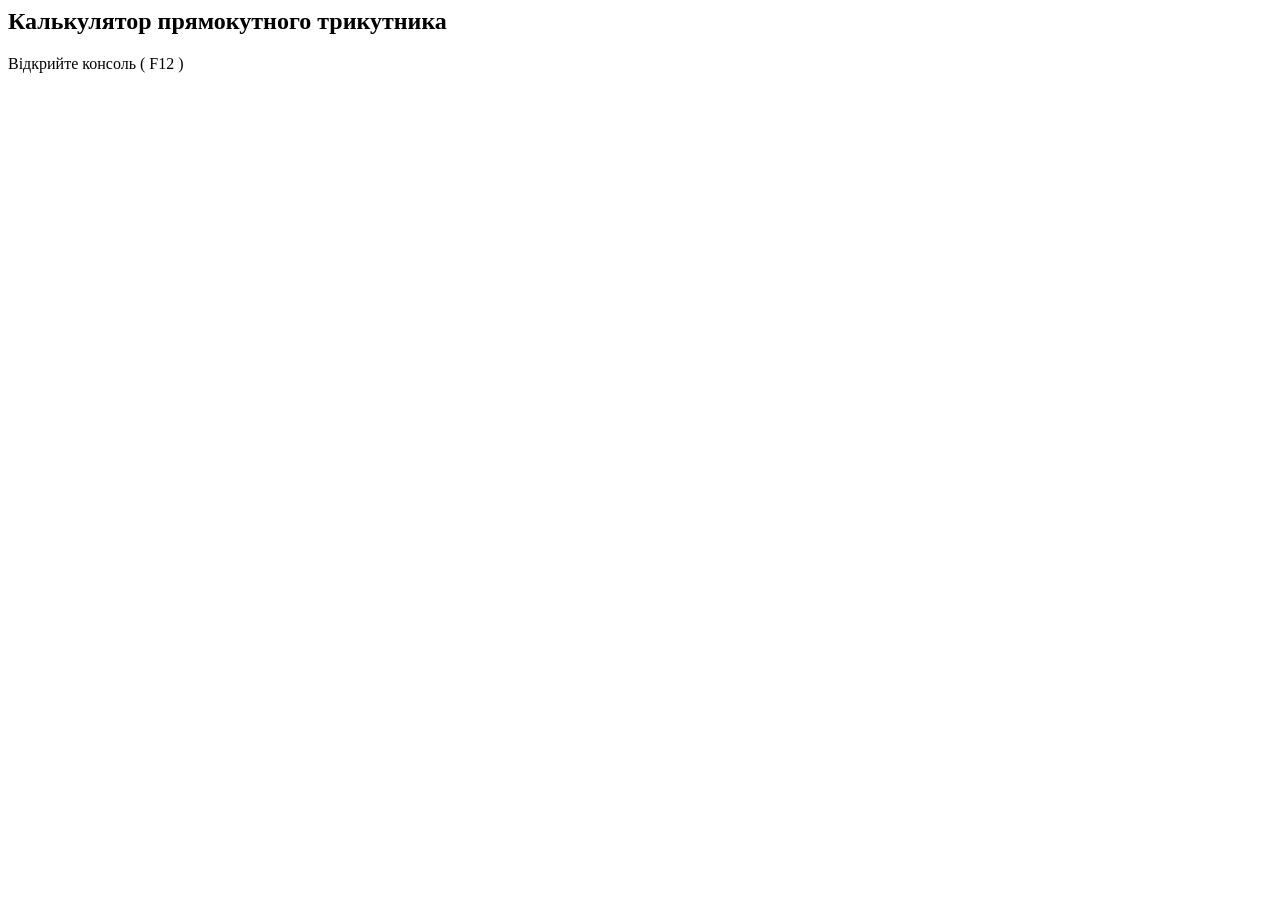
<file: lab1/index.html>
<!docktype html>
<html lang="uk"> 
  <head>
    <meta charset= "utf-8"> 
    <title>Lab 1</title>
  </head>
  <body>
  <h2>Калькулятор прямокутного трикутника</h2>
  <p>Відкрийте консоль ( F12 ) </p>


  <script src="script.js"></script>  
  </body>





</html>
</file>
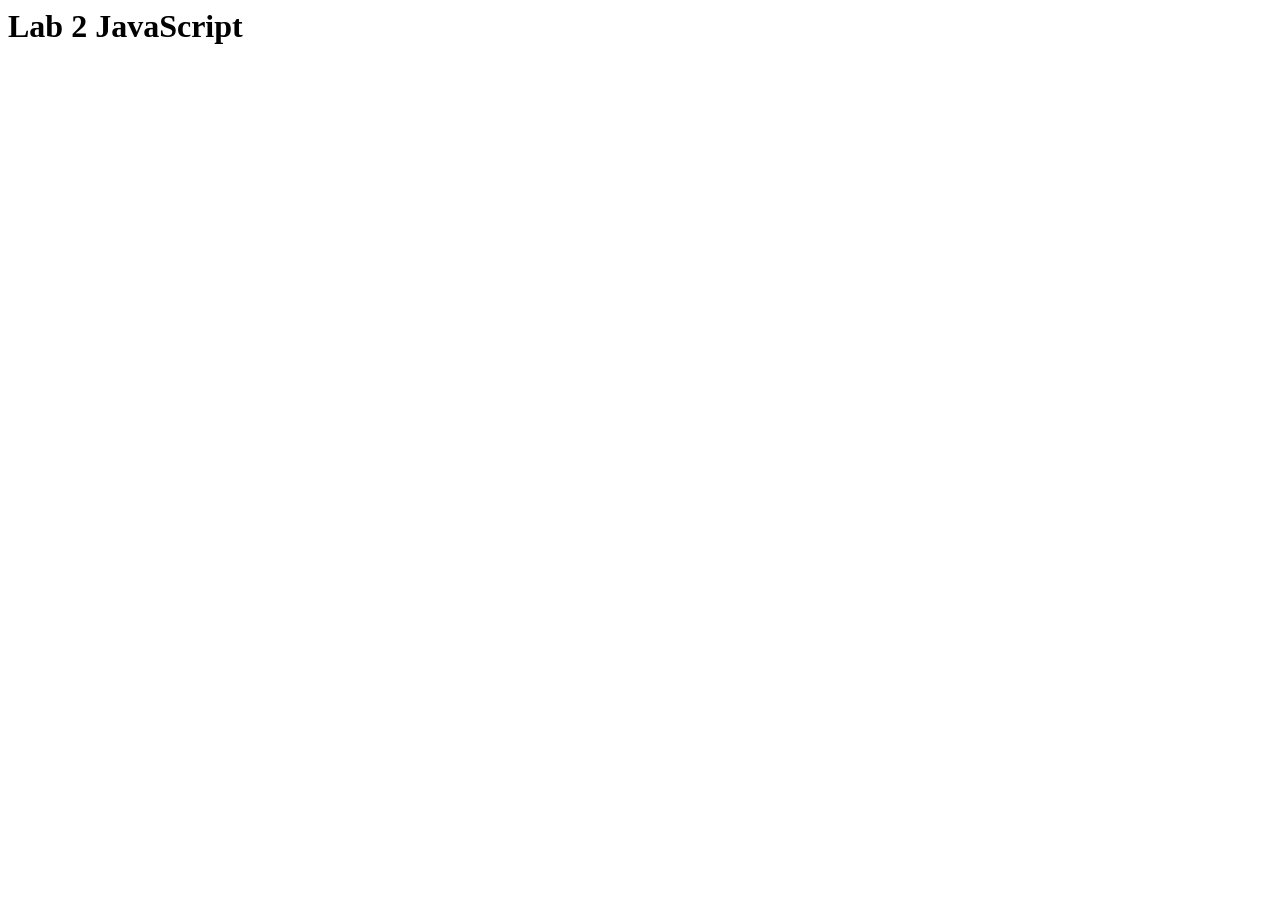
<file: lab2/index.html>
<!docktype html>
<html lang="uk">

  <head>
    <meta charset="UTF-8">
    <title>Lab 2</title>
  </head>

  <body>

    <h1>Lab 2 JavaScript</h1>

    <script src="script.js"></script>
  </body>
</html>
</file>
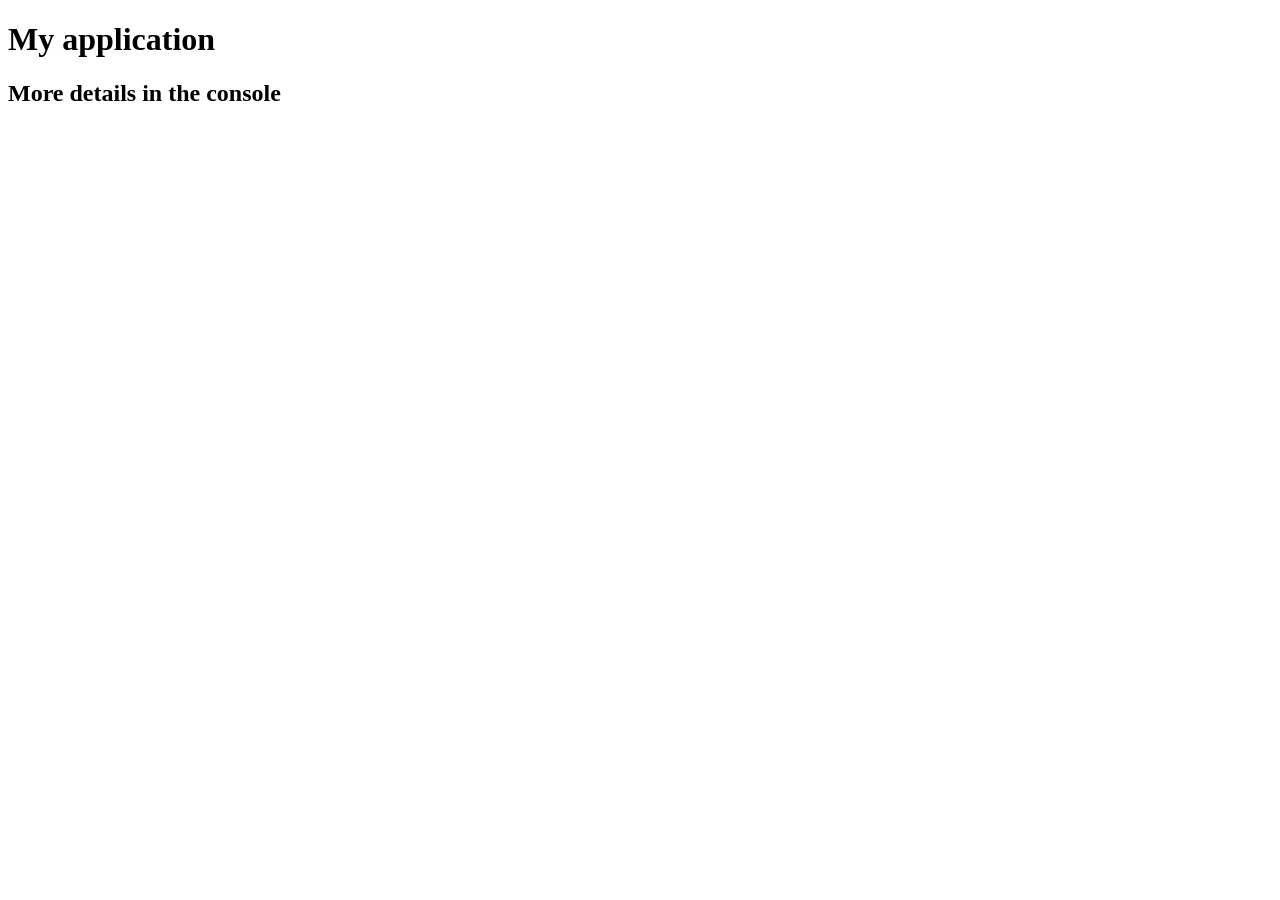
<file: lab3/index.html>
<!DOCTYPE html>
<html>
<head>
	<meta charset="utf-8">
	<title>My application</title>
</head>
<body>
	<h1>My application</h1>
	<h2>More details in the console</h2>

	<script src="SpeakHello.js"></script>
	<script src="SpeakGoodBye.js"></script>
	<script src="script.js"></script>
</body>
</html>
</file>
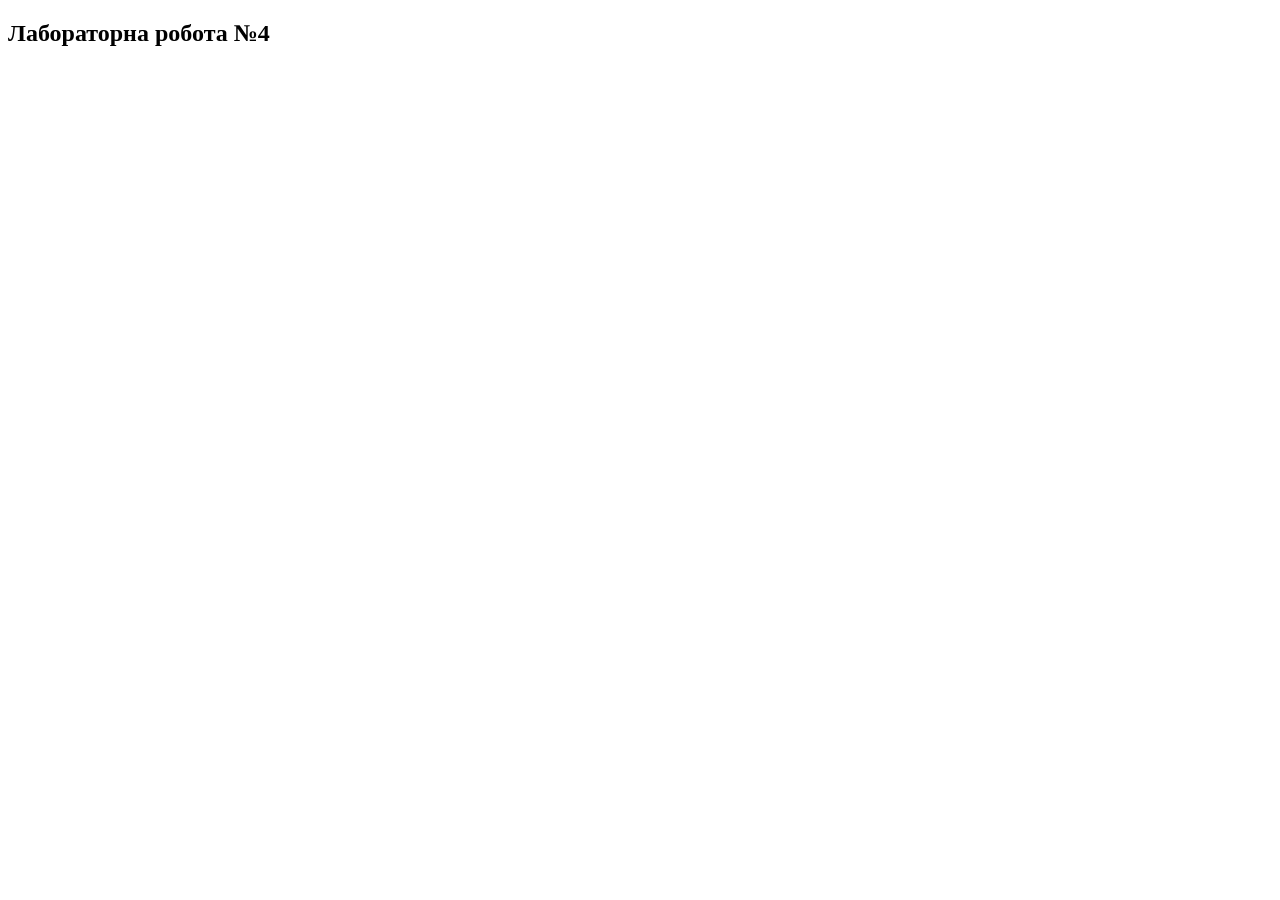
<file: lab4/index.html>
<!DOCTYPE html>
<html lang="uk">
<head>
    <meta charset="UTF-8">
    <title>Лабораторна 4</title>
</head>
<body>

<h2>Лабораторна робота №4</h2>

<script src="sortlib.js"></script>

<script>

let arr = [];
for (let i = 0; i < 100; i++) {
    arr.push(Math.floor(Math.random() * 1000));
}

console.log("=== НОРМАЛЬНИЙ МАСИВ ===");

SortLib.bubbleSort(arr);
SortLib.selectionSort(arr);
SortLib.insertionSort(arr);
SortLib.shellSort(arr);
SortLib.quickSort(arr);

// розріджений масив
let sparse = [...arr];
sparse[20] = undefined;
sparse[70] = undefined;

console.log("=== РОЗРІДЖЕНИЙ ===");

SortLib.bubbleSort(sparse);
SortLib.selectionSort(sparse);
SortLib.insertionSort(sparse);
SortLib.shellSort(sparse);
SortLib.quickSort(sparse);

</script>

</body>
</html>
</file>
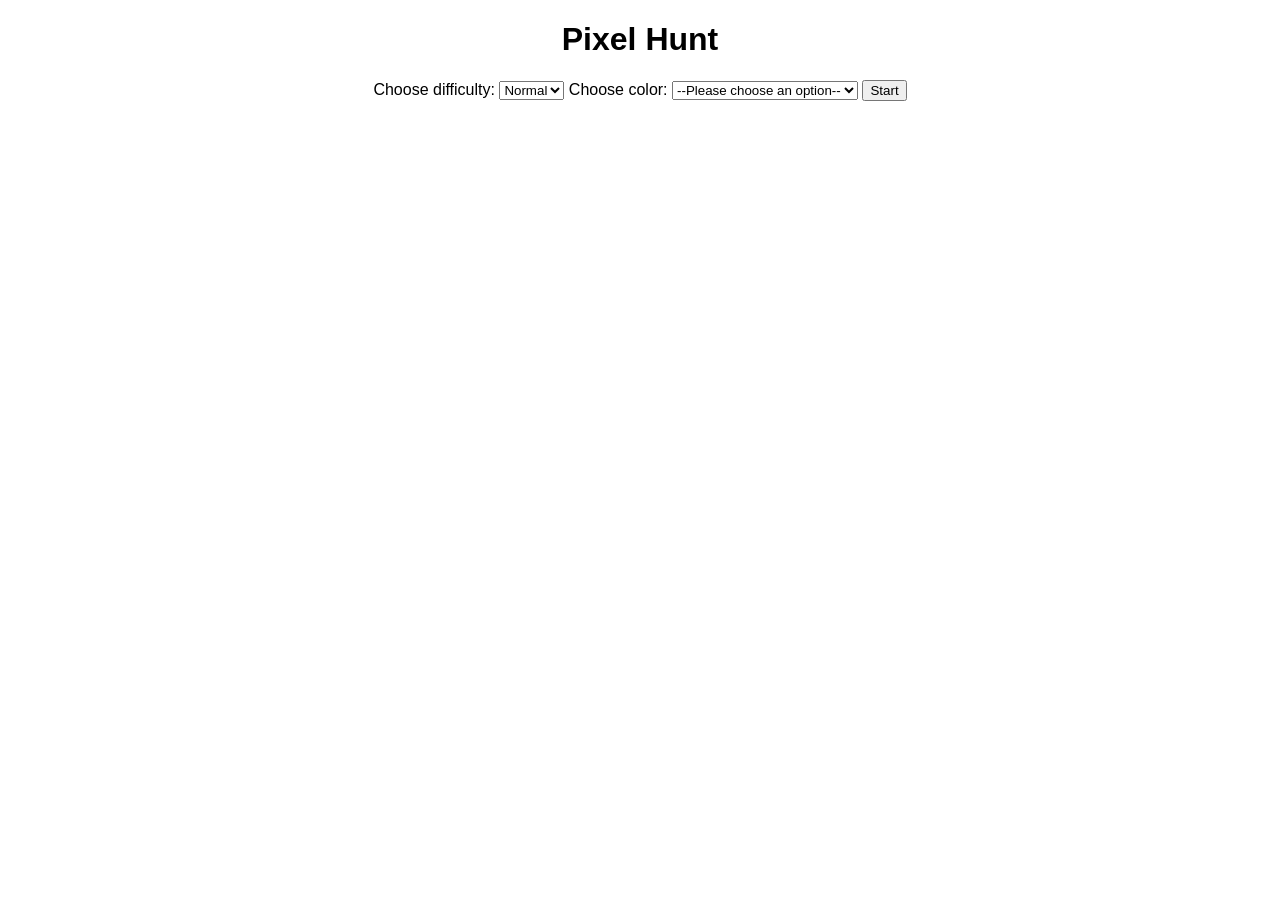
<file: lab5/index.html>
<!DOCTYPE html>
<html lang="uk">
<head>
    <meta charset="UTF-8">
    <title>Pixel Hunt</title>
    <link rel="stylesheet" href="style.css">
</head>
<body>

<h1>Pixel Hunt</h1>

<div id="menu">
    Choose difficulty:
    <select id="difficulty">
        <option value="easy">Easy</option>
        <option value="normal" selected>Normal</option>
        <option value="hard">Hard</option>
    </select>

    Choose color:
    <select id="color">
        <option value="">--Please choose an option--</option>
        <option value="red">Red</option>
        <option value="green">Green</option>
        <option value="blue">Blue</option>
    </select>

    <button onclick="startGame()">Start</button>
</div>

<div id="game" class="hidden">
    <p>Score: <span id="score">0</span></p>
    <p>Time left for click: <span id="time">0</span></p>

    <div id="square"></div>
</div>

<script src="script.js"></script>
</body>
</html>
</file>
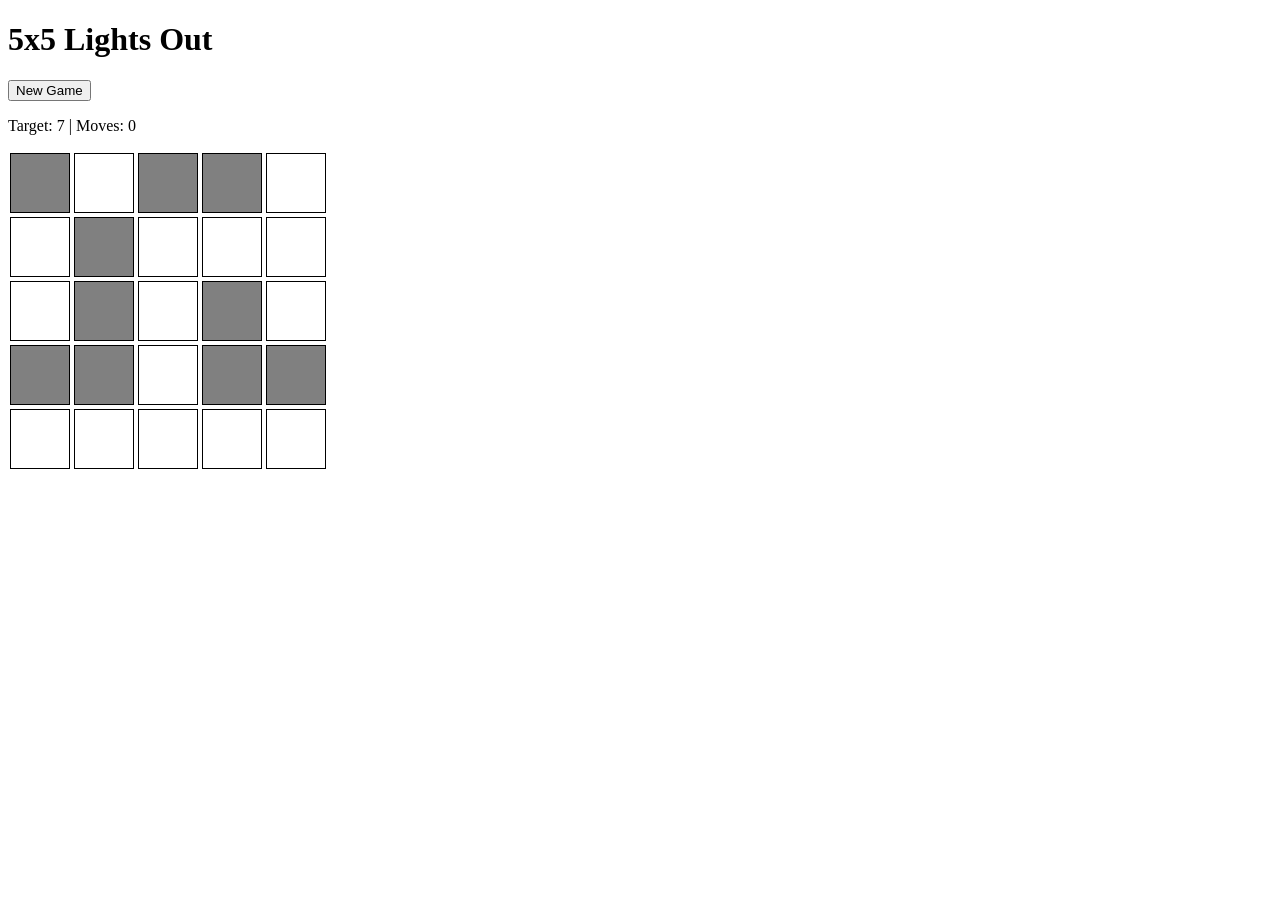
<file: lab6/index.html>
<!DOCTYPE html>
<html lang="uk">
<head>
    <meta charset="UTF-8">
    <title>Lab 6 - Lights Out</title>
</head>
<body>

<h1>5x5 Lights Out</h1>

<button onclick="startGame()">New Game</button>

<p>
    Target: 7 |
    Moves: <span id="moves">0</span>
</p>

<div id="grid"></div>

<script>

let moves = 0;

let grid = [
    [0,1,0,0,1],
    [1,0,1,1,1],
    [1,0,1,0,1],
    [0,0,1,0,0],
    [1,1,1,1,1]
];

function renderGrid() {
    let container = document.getElementById("grid");
    container.innerHTML = "";

    for (let i = 0; i < 5; i++) {
        for (let j = 0; j < 5; j++) {

            let cell = document.createElement("button");

            cell.style.width = "60px";
            cell.style.height = "60px";
            cell.style.margin = "2px";
            cell.style.border = "1px solid black";

            if (grid[i][j] === 1) {
                cell.style.backgroundColor = "white";
            } else {
                cell.style.backgroundColor = "gray";
            }

            cell.onclick = function () {
                clickCell(i, j);
            };

            container.appendChild(cell);
        }

        container.appendChild(document.createElement("br"));
    }
}

function toggle(i, j) {
    if (i >= 0 && i < 5 && j >= 0 && j < 5) {
        grid[i][j] = grid[i][j] === 1 ? 0 : 1;
    }
}

function clickCell(i, j) {
    toggle(i, j);     // сама клітинка
    toggle(i-1, j);   // верх
    toggle(i+1, j);   // низ
    toggle(i, j-1);   // ліво
    toggle(i, j+1);   // право

    moves++;
    document.getElementById("moves").textContent = moves;

    renderGrid();
    checkWin();
}

function checkWin() {
    let win = true;

    for (let i = 0; i < 5; i++) {
        for (let j = 0; j < 5; j++) {
            if (grid[i][j] === 1) {
                win = false;
            }
        }
    }

    if (win) {
        alert("Перемога! Кількість ходів: " + moves);
    }
}

function startGame() {
    moves = 0;

    document.getElementById("moves").textContent = moves;

    grid = [
        [0,1,0,0,1],
        [1,0,1,1,1],
        [1,0,1,0,1],
        [0,0,1,0,0],
        [1,1,1,1,1]
    ];

    renderGrid();
}

startGame();

</script>

</body>
</html>
</file>
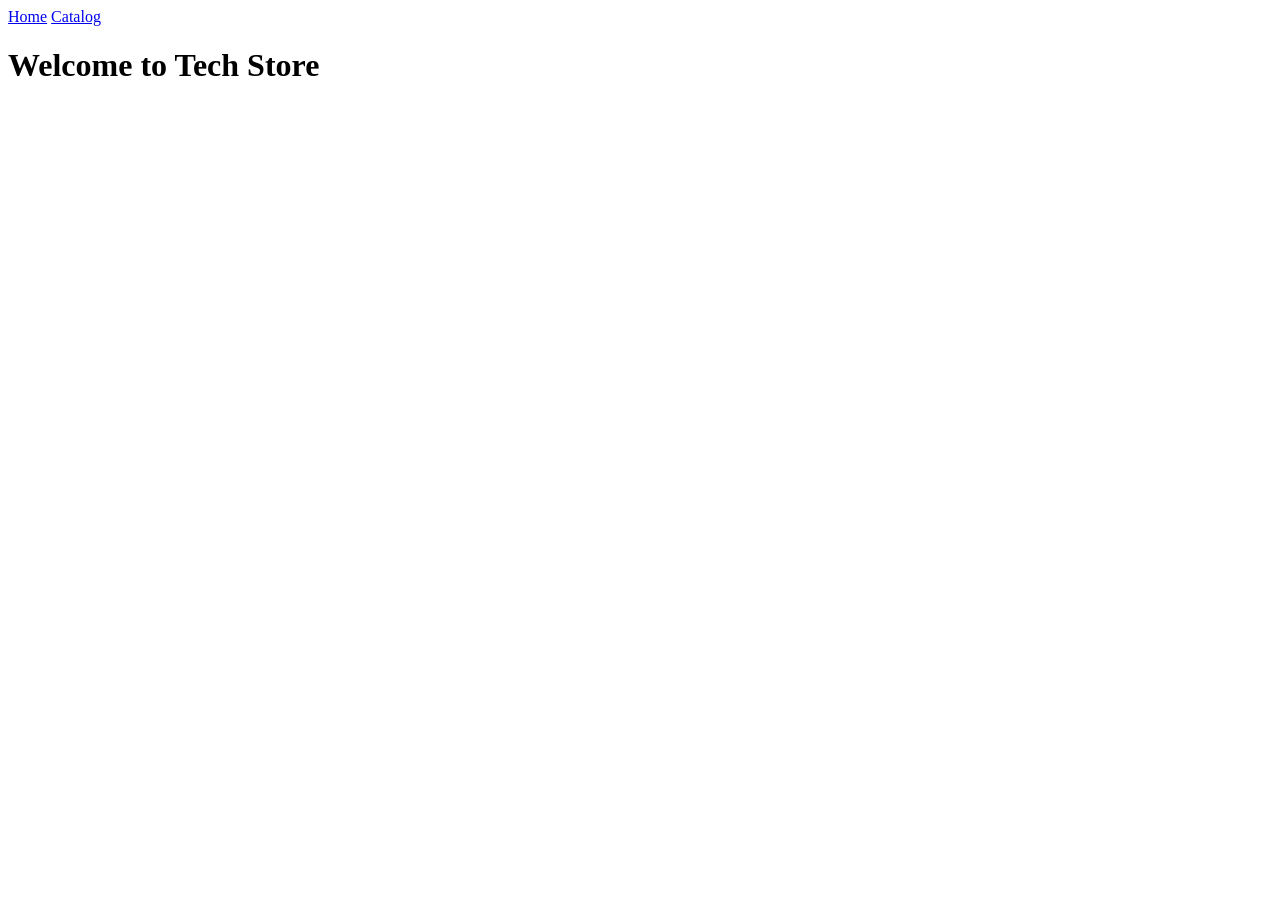
<file: lab7/index.html>
<!DOCTYPE html>
<html>
<head>
    <title>Tech Store</title>
    <link rel="stylesheet" href="style.css">
</head>
<body>

<header>
    <a href="index.html">Home</a>
    <a href="#" onclick="loadCatalog()">Catalog</a>
</header>

<div id="main-content">
    <h1>Welcome to Tech Store</h1>
</div>

<script src="script.js"></script>

</body>
</html>
</file>
<file: lab5/style.css>
body {
    font-family: Arial;
    text-align: center;
}

.hidden {
    display: none;
}

#square {
    width: 50px;
    height: 50px;
    position: absolute;
    cursor: pointer;
}
</file>
<file: lab7/style.css>

</file>
